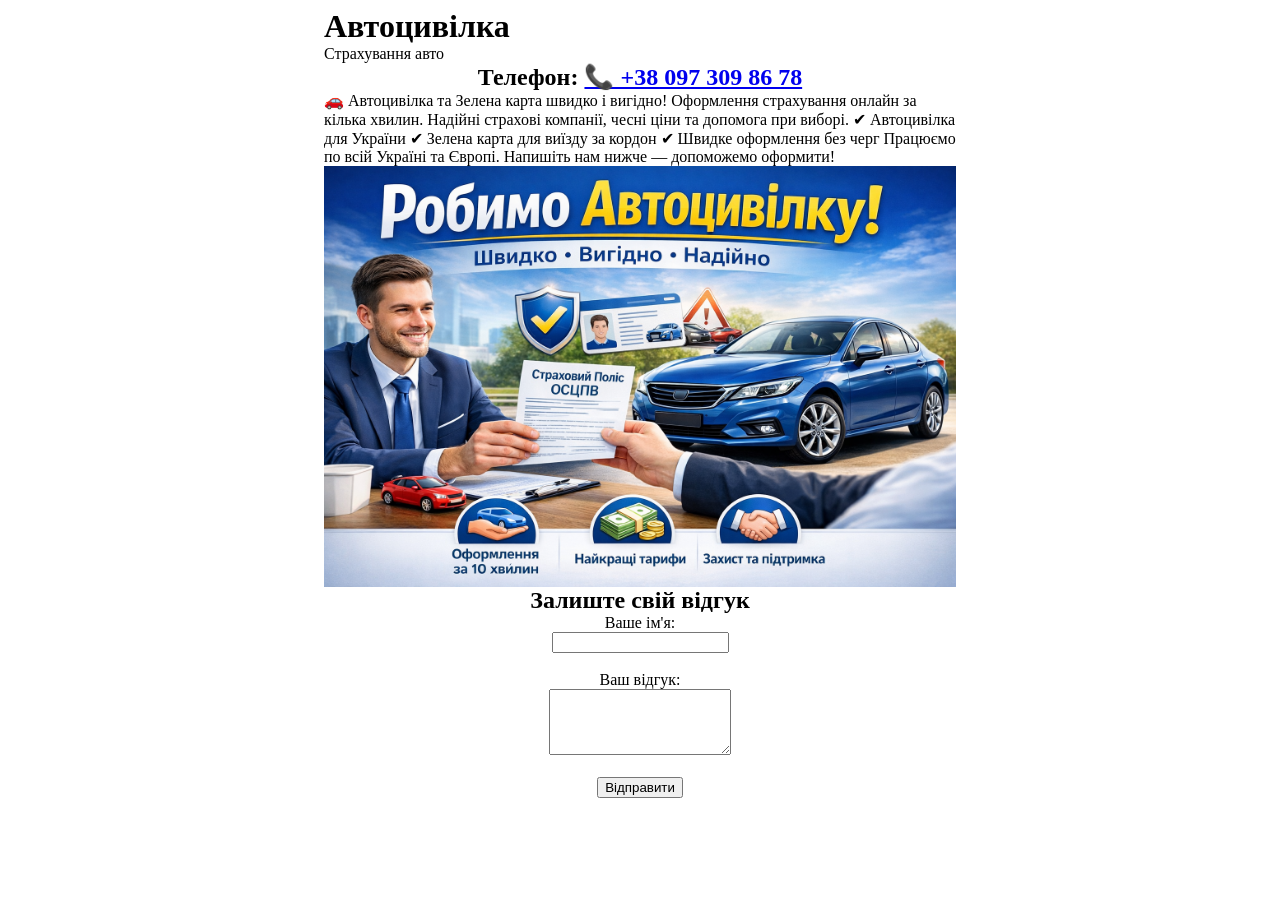
<file: index.html>
<!doctype html>
<html lang="en">
  <head>
    <meta charset="UTF-8" />
    <meta name="viewport" content="width=device-width, initial-scale=1.0" />
    <link rel="stylesheet" href="style.css" />
    <title>Автоцивілка Закарпаття</title>
    <meta property="og:title" content="Страхування авто" />
    <meta
      property="og:description"
      content="Страхування автомобілів швидко та надійно"
    />
    <meta
      property="og:image"
      content="https://github.com/xy94tmnzrc-hue/avtocivilka.git./images/auto.png"
      name=""
    />
    <script type="application/ld+json">
      {
        "@context": "https://schema.org",
        "@type": "WebSite",
        "name": "Автоцивілка Закарпаття",
        "url": "https://avtocivilka.zakarpattia/"
      }
    </script>
  </head>
  <body>
    <h1>Автоцивілка</h1>
    <p>Страхування авто</p>
    <h2>Телефон: <a href="tel:+380973098678">📞 +38 097 309 86 78</a></h2>
    <p>
      🚗 Автоцивілка та Зелена карта швидко і вигідно! Оформлення страхування
      онлайн за кілька хвилин. Надійні страхові компанії, чесні ціни та допомога
      при виборі.
       ✔ Автоцивілка для України 
       ✔ Зелена карта для виїзду за кордон
       ✔ Швидке оформлення без черг Працюємо по всій Україні та Європі. Напишіть нам нижче —
      допоможемо оформити!
    </p>
    <img src="./images/auto.png" />
    <h2>Залиште свій відгук</h2>

    <form>
      <label for="name">Ваше ім'я:</label><br />
      <input type="text" id="name" name="name" required /><br /><br />

      <label for="review">Ваш відгук:<a href="nemesvladislav04@gmail.com"></a></label><br />
      <textarea id="review" name="review" rows="4" required></textarea
      ><br /><br />
      <button type="submit">Відправити</button>
    </form>
  </body>
</html>
</file>
<file: style.css>
img {
  width: 50%;
  display: block;
  max-width: 100%;
  margin: 10px;
}
body{
    color: rgb(rgba(172, 28, 28, 0), rgb(70, 38, 16), rgb(19, 125, 196));
}
img {
  display: block;
  margin: 0 auto; /* це і центрує по горизонталі */
  width: 50%;      /* зменшити на половину */
  height: auto;    /* щоб пропорції залишались правильні */
}
h2{
    display: block;
  margin: 0 auto; /* це і центрує по горизонталі */
  width: 50%;      /* зменшити на половину */
  height: auto;    /* щоб пропорції залишались правильні */
}
h1{
  display: block;
  margin: 0 auto; /* це і центрує по горизонталі */
  width: 50%;      /* зменшити на половину */
  height: auto;    /* щоб пропорції залишались правильні */
}
p{
  display: block;
  margin: 0 auto; /* це і центрує по горизонталі */
  width: 50%;      /* зменшити на половину */
  height: auto;    /* щоб пропорції залишались правильні */
}

form{
  text-align: center;
}
h2{
  text-align: center;
}
</file>
